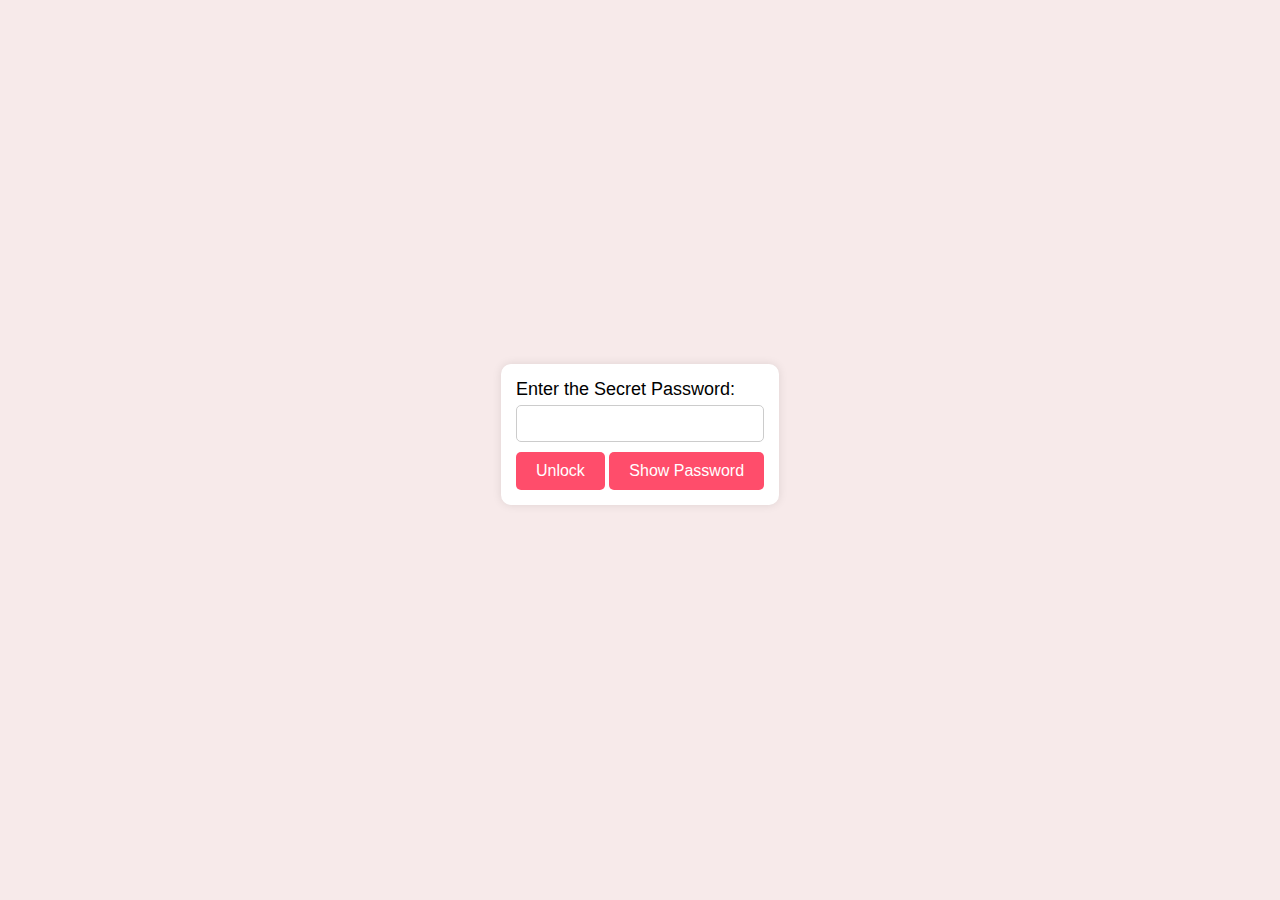
<file: index.html>
<!DOCTYPE html>
<html lang="en">
<head>
  <meta charset="UTF-8">
  <meta name="viewport" content="width=device-width, initial-scale=1.0">
  <title>Secret Message by Deybe</title>
  <link rel="stylesheet" href="style.css">
  <script src="confetti.min.js"></script> <!-- Include the confetti library -->
</head>
<body>

  <div id="container">
    <div id="passwordForm">
      <label for="password">Enter the Secret Password:</label>
      <div id="passwordInputContainer">
        <input type="password" id="password">
      </div>
      <button onclick="checkPassword()">Unlock</button>
      <button id="showPasswordButton" onclick="togglePasswordVisibility()">Show Password</button>
    </div>
<p></p>
    <div id="messageContainer">
      <div class="paper">
        <div class="line"></div>
		<p>Hey girl, I will always cherish the times that I'm with you. I know after years or months? We may not be talking again, i don't want that to happen. I want to stay in contact with you guys. You guys made my 3rd year of high school. But I already accepted that we may not be close again after years, so i will always cherish every moment that I'm with you guys. </p>
		<p>Our laughing session, foodtrips, unexpected gala, karaoke session, girls talk, going to canteen together, our late night talks, our video calls, us playing online games, breakdown, little fights, mini games during free time, seating next to each other in class, review session b4 our periodical exam,  everything, even staying in silence with you guys, i will always cherish every moment.</p>
		<p>I still wish to spend more time with you guys, to spend eat together, to do sleepovers, picnic, to eat in a fancy restaurant together, to go to the places we've been planning to go to. I still wish for all of us to travel around the world with or withouth each other. I want every one of us to be a successful individual. For us to love our self and for us to be love they way we love. For us to be happy. I want every single one of us achieve our dream lives.</p>
		<p>No words can define how greatful I am to be friend with you guys. I hope every one of us succeed in life, no one gets left out. I hope for you guys to receive and experience the love that you guys deserved. I can't imagine being not friends with you guys. I don't want anyone of you to feel left out and unwanted.</p>
        <p id="personalMessage"></p>
        <p>I don't want for you guys to suffer alone, i want you guys to know that you'll always have me. </p>
		<p>I wan't to let you guys know that i don't have any favorite in our friendship and I love you guys equally. I'm sorry if you guys are being left out, i will never intentionally do that. I don't want you guys to be hurt. I want ya'll to be happy. I want ya'll to know that even if we're not in good condition (i hope well never be "not in goof condition) i'm still here at your sides, will always here to help ya'll. Sorry for having a bitchy attitude sometimes, for all of my pambibira, mu jokes that offended you and my wrong doings. If i ever did something that hurt you guys please tell me and allow me to apologize and change. I want to be a better person not for myselft but also for you guys. If you guys ever feel tired you can came back to me, you guys can rest on me. Okay bye lets not talk about this in person bcoz i am such a crybaby and this makes me feel awkward lolz. Loveu. Sorry if i have incorrect grammars, oks na yan. At least nag effort HAHBJAHSHAHAGAHHAHAHAHHA okie bye</p>
        <div class="line"></div>
      </div>
    </div>

    <div id="incorrectPasswordContainer"></div>
  </div>

  <script>
    var passwords = {
      "Jurassic park": { name: "Janasaurus Rex", message: "Jana, Janiela ko, I love how straight forward you are. You are so beautiful in my eyes I dont know why can't you see it?? I mean if I could lend my eyes for you to see how beautiful you are in my prospective i would. Jana I love how confident you are, even though you said that you have a lot of insecurities you never failed to be strong. I love how you admit your mistakes and proceed to change to be a better person. I admire you for being strong, for being the woman you are. But not because being strong is nice, you'll always act like it, you can feel vulnerable anytime you want, I'll never judge how you feel, I'll always understand you. Remember when i said that you look like a pearl?? Hahaha you actually do, because you always standout specially when the sun shines at you, you have this attitude that i always envy and love about you. " },
      "cheese": { name: "Maxine Cheese", message: "Maxine, hey pretty i love you, even though i know you feel ashame being with us because you think you're being left out because of our academic achievements. I want you to always remember that our achievement can never make you worth less. You are worth it. Being a working student is really hard and we admire you for being able to handle it. For being able to conquer all of your problems, you didn't had the priviledge that we got. Thankyou for being a strong woman for yourself. Being a strong woman is such an achievement. We are so proud of you. Because you're trying even if it's hard you're still fighting. " },
      "heart": { name: "Maylove", message: "May, our baby girl. I know you're facing a lot of problem specially with your family but i can see even though they've treated you badly i can still see that you love them. I love how loving you are. You are such a kind woman and a strong one too. Don't ever feel hesitated to say your problems to me if you have. I can always listen to you. If you need my help just tell me I'll reply as fast as i can. Despite a of the pressure you're carrying i hope you'll always remember that i'm always here at your side. Please don't ever feel insecure about your appearance as well, you're beautiful, your soul is beautiful, your hair is beautiful, your heart is beautiful, your face is beautiful, your body is beautiful, nothing can change that. Maganda ka. I also don't know what to do just to tell you how pretty you are, but everytime you feel insecure about your appearance you look like a cloud that grows rainbow after a rain.  " },
      "gold": { name: "Ricah Mae Gold", message: "Ricah, my mortal enemy. You'te beautiful i do not understand why you don't show your face to us more often, but i completely respect that as long as your comfortable. I love how such a strong woman you are even though you're tanga i can't imagine doing those things that you do for love, i admire how strong you are to do all of those. I wan't you to know that you're not replaceable, and you're enough. Never question your worth if a man broke your heart, no mans love can define your worth. You are more than a lover. I will love you with my whole heart. I will always be here ready to listen to all of your boy problem. If you need advice just ask me but please don't put yourself in shit. Treat yourself well. If you ever feel misunderstood or misinterpreted you can always talk to me. I wish for you, for us to be successful in life and all of your plans to come true. I might be rude sometimes or act that i don't love you, i may love teasing you and making u angry but i don't want you to got hurt, if someone break your heart (i hope for no one to break your heart) i am always here to help you heal. I will always love you." },
      "dinasour": { name: "Rorya", message: "Yuria, my love, so pogi, and my most gentleman friend \'In a world of boys youre the gentleman\'. Thanks for being there for us for handling our kaartehan, and for the princess treatments. For carrying our bags, buying us lunch, tying our shoe laces, and those little things. I know youre facing a lot of problems specially with your family i assumed. Youre not a person that tells her problem because i know you want to keep a strong figure, being strong is nice but theres nothing wrong for being soft sometimes for being weak, whatever you are we love you. I want to tell you that me and the others are always here for you. I will understand you. Theres nothing wrong for asking us for help. Theres nothing wrong for being vulnerable, our love for you will never change." },
	  "123Z": { name: "Zamantha", message: "Samantha, i really did not expected us to be friends at all. To be honest i've heard a lot of issues about you and your behavior i tried to stay away because i don't want to have a friend like that but after days i started to get to know you. You're not that bad at all. You are fun to be with. I trust you. Please don't break the trust that we gave you. I am really sorry for judging you and thinking that you are a bad person and tried to stay away from you. I want you to know that everybody makes mistake, theres no exception to you. What matters is we learn from our mistake and we won't do it again. I hope you've learned from your mistake sam. I wan't you to know that you're my friend if anythings happened and you need my help don't hesitate to ask me. I'll be here by your side." },
      "mang inasal": { name: "Anne Lee Rice", message: "Anne my Anne Lee Rice, my academic buddy. I love you, even though you're sometimes nonchalant about your feelings i know that you love me too😘. Why are you so pretty? Like effortlessly pretty? Coz even though i took bad pictures of you my opinion about you being the most prettiest girl i know never change. I love your style. I love how effortlessly kind you are. Girl thankyou for being there in my academic journey. For witnessing every breakdown i've been through because of my academic perfomance. Thankyou for handling my crybaby attitude. I hope our friendship to last forever. I love you. I love how comforting your presence is. You never told me about your problems but if something upsets you just tell me, if you need help, just call me. Anne I love you with my whole heart." }
    };

    var incorrectMessages = [
      "Engk engk, wrong password.",
      "I told you, wrong password!",
      "Oops, wrong password again.",
      "Try again, wrong password.",
      "Still not right, wrong password."
    ];

    function checkPassword() {
  var password = document.getElementById("password").value;
  var incorrectPasswordContainer = document.getElementById("incorrectPasswordContainer");
  incorrectPasswordContainer.innerHTML = ''; // Clear any existing error messages

  if (password === "") {
    showIncorrectPassword("Please enter a password.");
  } else if (password in passwords) {
    document.getElementById("passwordForm").style.display = "none";
    var messageContainer = document.getElementById("messageContainer");
    var personalMessage = document.getElementById("personalMessage");
    var user = passwords[password];
    personalMessage.innerHTML = `Dear ${user.name},<br><br>${user.message}`;
    messageContainer.style.display = "block";
    clearIncorrectPassword();
    // Trigger confetti
    confetti.start();
  } else {
    var randomMessage = incorrectMessages[Math.floor(Math.random() * incorrectMessages.length)];
    showIncorrectPassword(randomMessage);
  }
}


    function showIncorrectPassword(message) {
      var incorrectPasswordContainer = document.getElementById("incorrectPasswordContainer");
      var incorrectPasswordDiv = document.createElement("div");
      incorrectPasswordDiv.className = "incorrectPasswordMessage";
      incorrectPasswordDiv.textContent = message;
      incorrectPasswordContainer.appendChild(incorrectPasswordDiv);
      setTimeout(function() {
        incorrectPasswordDiv.classList.add("exitAnimation"); // Trigger exit animation
        setTimeout(function() {
          incorrectPasswordContainer.removeChild(incorrectPasswordDiv);
        }, 500); // Animation duration
      }, 2000);
    }

    function clearIncorrectPassword() {
      var incorrectPasswordContainer = document.getElementById("incorrectPasswordContainer");
      incorrectPasswordContainer.innerHTML = ''; // Clear any existing error messages
    }

    function togglePasswordVisibility() {
      var passwordInput = document.getElementById("password");
      var showPasswordButton = document.getElementById("showPasswordButton");
      var passwordInputContainer = document.getElementById("passwordInputContainer");
      if (passwordInput.type === "password") {
        passwordInput.type = "text";
        passwordInputContainer.style.width = "auto"; // Set width to auto
        showPasswordButton.textContent = "Hide Password";
      } else {
        passwordInput.type = "password";
        passwordInputContainer.style.width = "100%"; // Set width back to 100%
        showPasswordButton.textContent = "Show Password";
      }
    }
  </script>

</body>
</html>
</file>
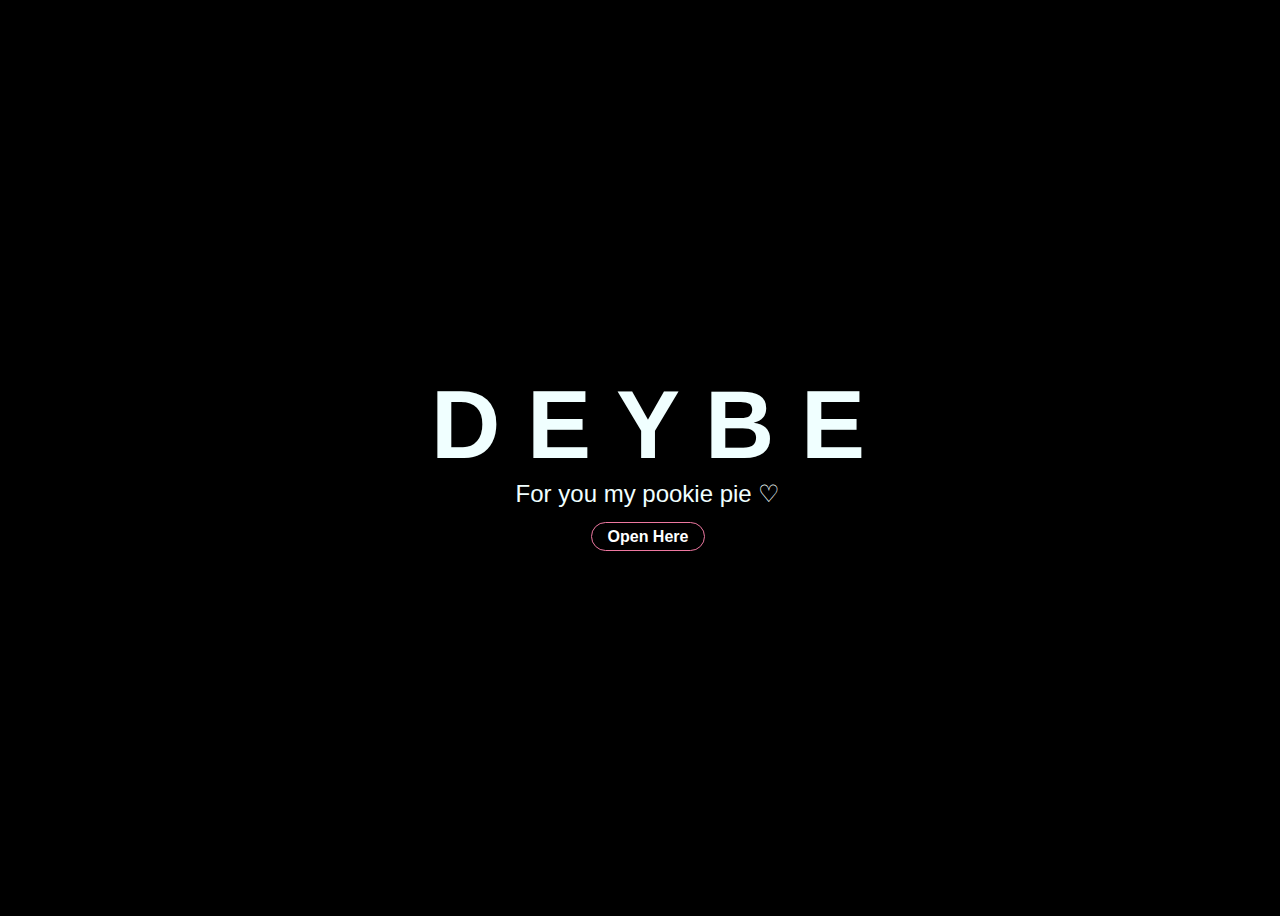
<file: flowers/index.html>
<!DOCTYPE html>
<html lang="en">

<head>
  <meta charset="UTF-8">
  <meta http-equiv="X-UA-Compatible" content="IE=edge">
  <meta name="viewport" content="width=device-width, initial-scale=1.0">
  <link rel="stylesheet" href="css/style.css">
  <link rel="icon" href="img/flowers.png" type="image/x-icon">
  <title>Deybe</title>
</head>

<body>
  <div class="greetings">
    <span>D</span>
    <span>E</span>
    <span>Y</span>
    <span>B</span>
    <span>E</span>
  </div>
  <div class="description">
    <span>For you my pookie pie ♡</span>
  </div>
  <div>
    <a href="flower.html" class="button">Open Here</a>
  </div>
</body>

</html>
</file>
<file: style.css>
body {
  font-family: Arial, sans-serif;
  background-color: #f7eaea; /* light pink */
  margin: 0;
  padding: 0;
  position: relative;
}

#container {
  display: flex;
  flex-direction: column;
  align-items: center;
  justify-content: center;
  height: 100vh;
  position: relative;
}

#passwordForm, #messageContainer {
  background-color: #ffffff; /* white */
  padding: 15px;
  border-radius: 10px;
  box-shadow: 0 0 10px rgba(0, 0, 0, 0.1);
}

label {
  font-size: 18px;
}

input[type="password"] {
  width: 100%;
  padding: 10px;
  margin-top: 5px;
  border-radius: 5px;
  border: 1px solid #ccc;
  box-sizing: border-box;
}

button {
  padding: 10px 20px;
  margin-top: 10px;
  background-color: #ff4d6b; /* pink */
  color: #fff;
  border: none;
  border-radius: 5px;
  cursor: pointer;
  font-size: 16px;
}

button:hover {
  background-color: #ff6286; /* lighter pink */
}

#password[type="text"] {
  /* Apply the same styling as the password input */
  width: 100%; /* Adjust width of the input field */
  padding: 10px; /* Ensure consistent padding */
  margin-top: 5px; /* Ensure consistent margin */
  border-radius: 5px;
  border: 1px solid #ccc;
  box-sizing: border-box;
}

#messageContainer {
  display: none;
  margin-top: 20px;
  text-align: justify; /* Justify the text */
  animation: fadeIn 1s ease forwards;
  max-width: 80%; /* Adjust the maximum width as needed */
  overflow-y: auto; /* Enable vertical scrolling */
}

#messageContainer .paper {
  background-color: #f9f9f9; /* light gray */
  padding: 20px;
  border-radius: 10px;
  box-shadow: 0 0 10px rgba(0, 0, 0, 0.1);
  position: relative;
  max-height: 60vh; /* Limit the maximum height of the container */
}

#messageContainer .line {
  width: 100%;
  height: 1px;
  background-color: #ccc; /* light gray */
  margin: 10px 0;
}

#messageContainer p {
  font-size: 18px; /* Reduce font size */
  color: #333; /* dark gray */
  text-decoration: none; /* Remove underline */
  font-style: normal; /* Remove italic */
  letter-spacing: 0; /* Adjust letter spacing */
}

#incorrectPasswordContainer {
  position: fixed; /* Set position to fixed */
  top: 20px; /* Adjust top position */
  right: 20px; /* Adjust right position */
}

.incorrectPasswordMessage {
  background-color: #ffcccc; /* light red */
  padding: 10px 20px;
  border-radius: 20px;
  box-shadow: 0 0 10px rgba(0, 0, 0, 0.2);
  margin-bottom: 10px;
  animation: slideIn 0.5s forwards;
}

@keyframes slideIn {
  0% {
    opacity: 0;
    transform: translateY(-20px);
  }
  100% {
    opacity: 1;
    transform: translateY(0);
  }
}

@keyframes fadeIn {
  0% {
    opacity: 0;
    transform: scale(0.5);
  }
  100% {
    opacity: 1;
    transform: scale(1);
  }
}

@keyframes slideOut {
  0% {
    opacity: 1;
    transform: translateY(0);
  }
  100% {
    opacity: 0;
    transform: translateY(-20px);
  }
}

.exitAnimation {
  animation: slideOut 0.5s forwards;
}
</file>
<file: flowers/css/style.css>
@import url('https://fonts.googleapis.com/css2?family=Dancing+Script:wght@400..700&display=swap');

* {
  font-family: 'Segoe UI', Tahoma, Geneva, Verdana, sans-serif;
}

body {
  color: azure;
  width: 100%;
  height: 100vh;
  display: flex;
  flex-direction: column;
  align-items: center;
  justify-content: center;
  background-color: black;
}

.greetings {
  font-size: 6rem;
  font-weight: 900;
}

.greetings>span {
  animation: glow 2.5s ease-in-out infinite;
}

@keyframes glow {

  0%,
  100% {
    color: #fff;
    text-shadow: 0 0 12px #ee78a1, 0 0 50px #ee78a1, 0 0 100px #ee78a1;
  }

  10%,
  90% {
    color: #111;
    text-shadow: none;
  }
}

.greetings>span:nth-child(2) {
  animation-delay: .2s;
}

.greetings>span:nth-child(3) {
  animation-delay: .4s;
}

.greetings>span:nth-child(4) {
  animation-delay: .6s;
}

.greetings>span:nth-child(5) {
  animation-delay: .8s;
}

.greetings>span:nth-child(6) {
  animation-delay: .10s;
}

.greetings>span:nth-child(7) {
  animation-delay: .12s;
}

.description {
  font-size: 1.5rem;
  margin-bottom: 20px;
}

.button{
  text-decoration: none;
  border: 1px solid #ee78a1;
  border-radius: 2rem;
  cursor: pointer;
  font-weight: 600;
  transition: 0.2s;
  font-size: 1rem;
  color: #fff;
  background: transparent;
  padding: 5px 1rem 5px 1rem;
}

.button:hover {
  background: #ee78a1;
}

@media screen and (max-width:574px) {
  .greetings {
    display: block;
    font-size: 3rem;
    font-weight: 500;
    text-align: center;
  }

  .description {
    font-size: 1rem;
  }

  .button a {
    font-size: .5rem;
  }
}
</file>
